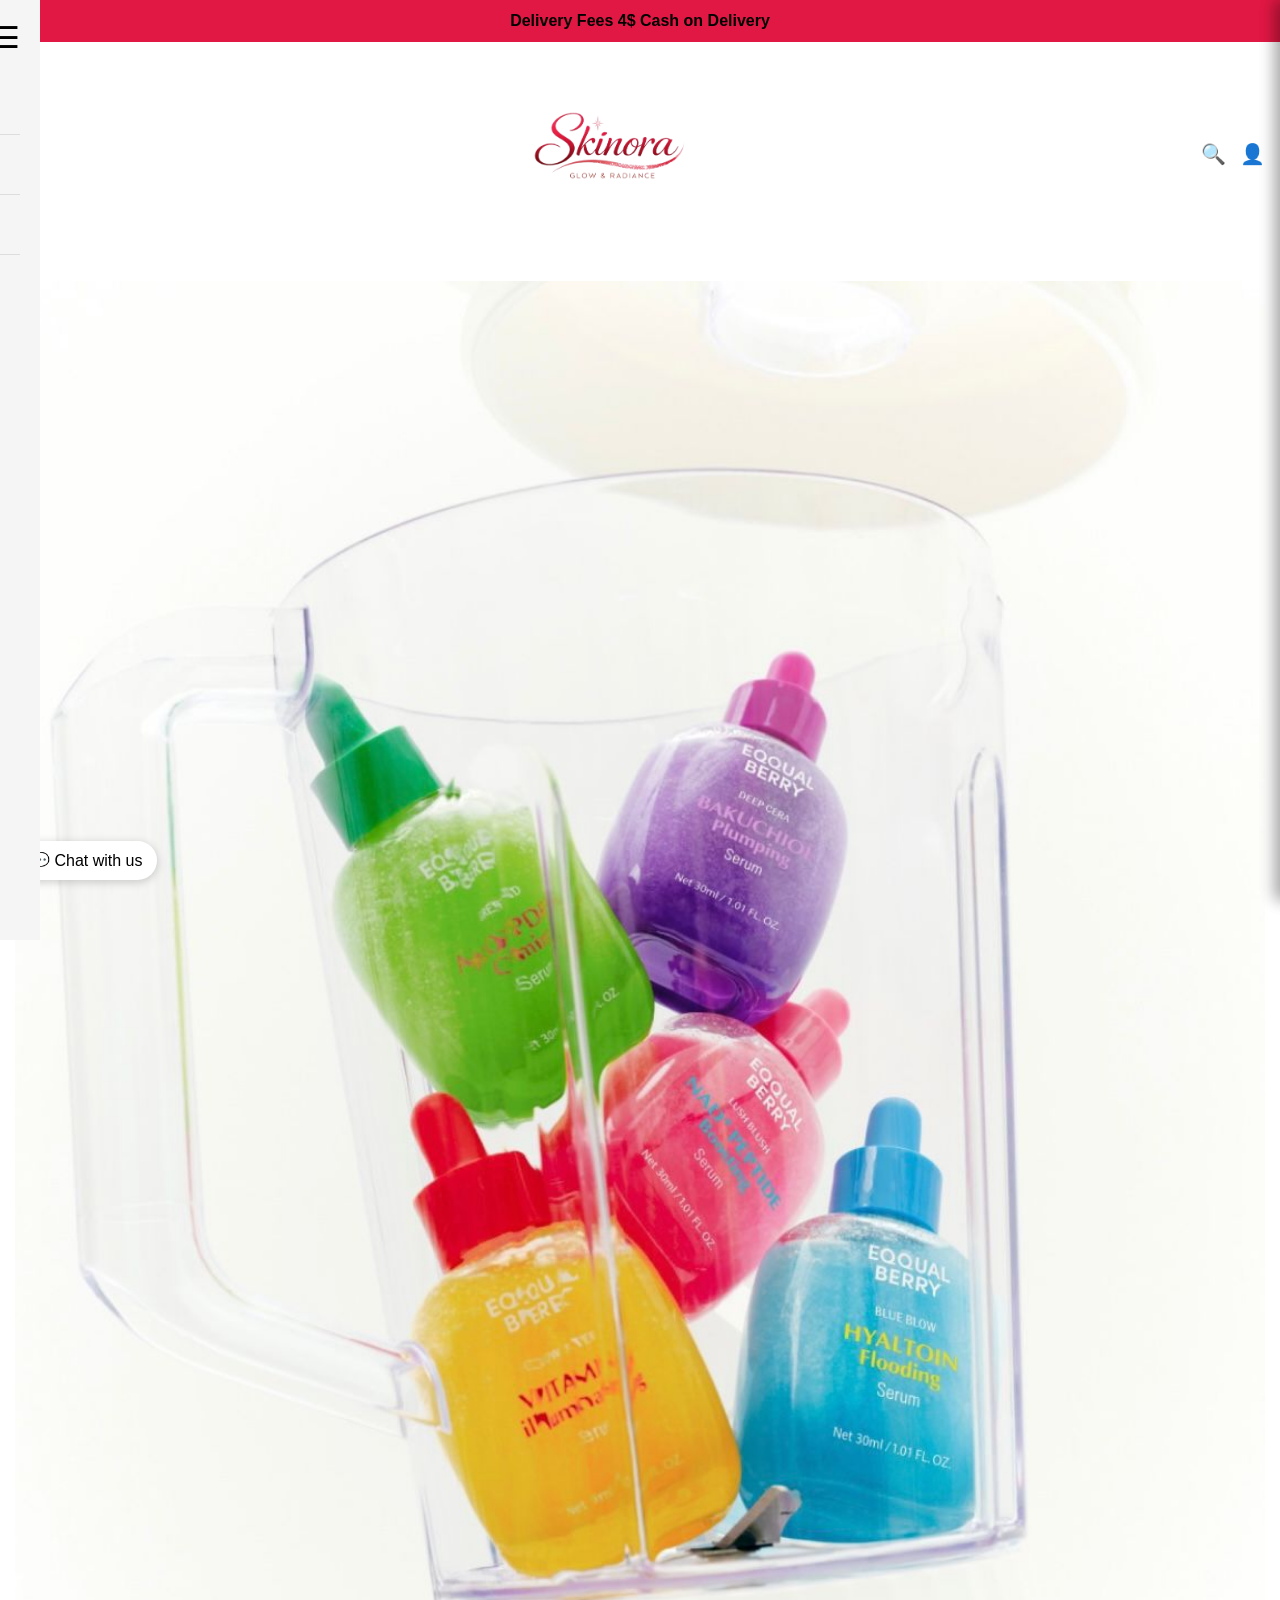
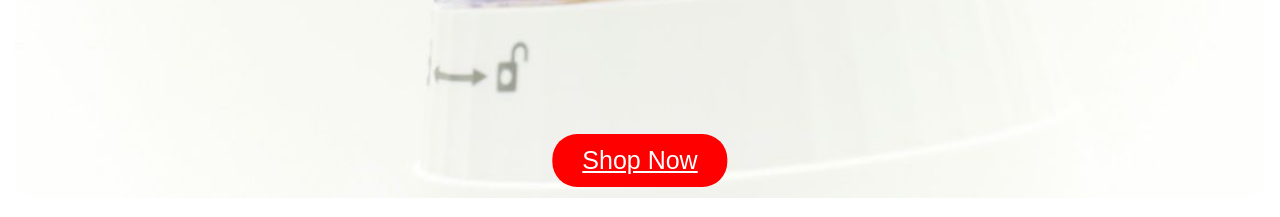
<file: index.html>
<!DOCTYPE html>
<html lang="ar">
<head>
  <meta charset="UTF-8">
  <title>Shop</title>
  <link rel="stylesheet" href="style.css">
</head>
<body>

<div class="top-bar">
  Delivery Fees 4$ Cash on Delivery
</div>

<header class="navbar">
  <div class="menu-icon" onclick="toggleMenu()">☰</div>

  <div class="logo">
    <img src="logo.png" />
  </div>

  <div class="icons">
    <span>🔍</span>
    <span>👤</span>
    <span class="cart" onclick="toggleCart()">🛒<span class="badge">0</span></span>
  </div>
</header>

<!-- Hero -->
<section class="hero">
  <img src="hero.jpg" class="hero-img" />

 <a href="shop.html" class="shop-btn">Shop Now</a>
</section>


<!-- WhatsApp -->
<a class="whatsapp" href="#">
  <span>💬</span> Chat with us
</a>
<div id="sidebar" class="sidebar">
  <div class="sidebar-header">
    <span class="close-btn" onclick="toggleMenu()">x</span>
    <span onclick="toggleMenu()">☰</span>
  </div>

  <a href="haircare.html">Haircare →</a>
  <a href="skincare.html">Skincare →</a>
  <a href="brands.html">Brands →</a>
</div>
<div id="cart" class="cart">

  <div class="cart-header">
    <h2>Shopping cart (<span id="cart-count">0</span>)</h2>
    <span onclick="toggleCart()">✖</span>
  </div>
  <div id="cart-items"></div>
  <div class="cart-footer">
    <p>Subtotal: $<span id="subtotal">0</span></p>
    <button class="checkout-btn" onclick="goCheckout()">Checkout</button>
  </div>
</div>
<script src="script.js"></script>
</body>
</html>
</file>
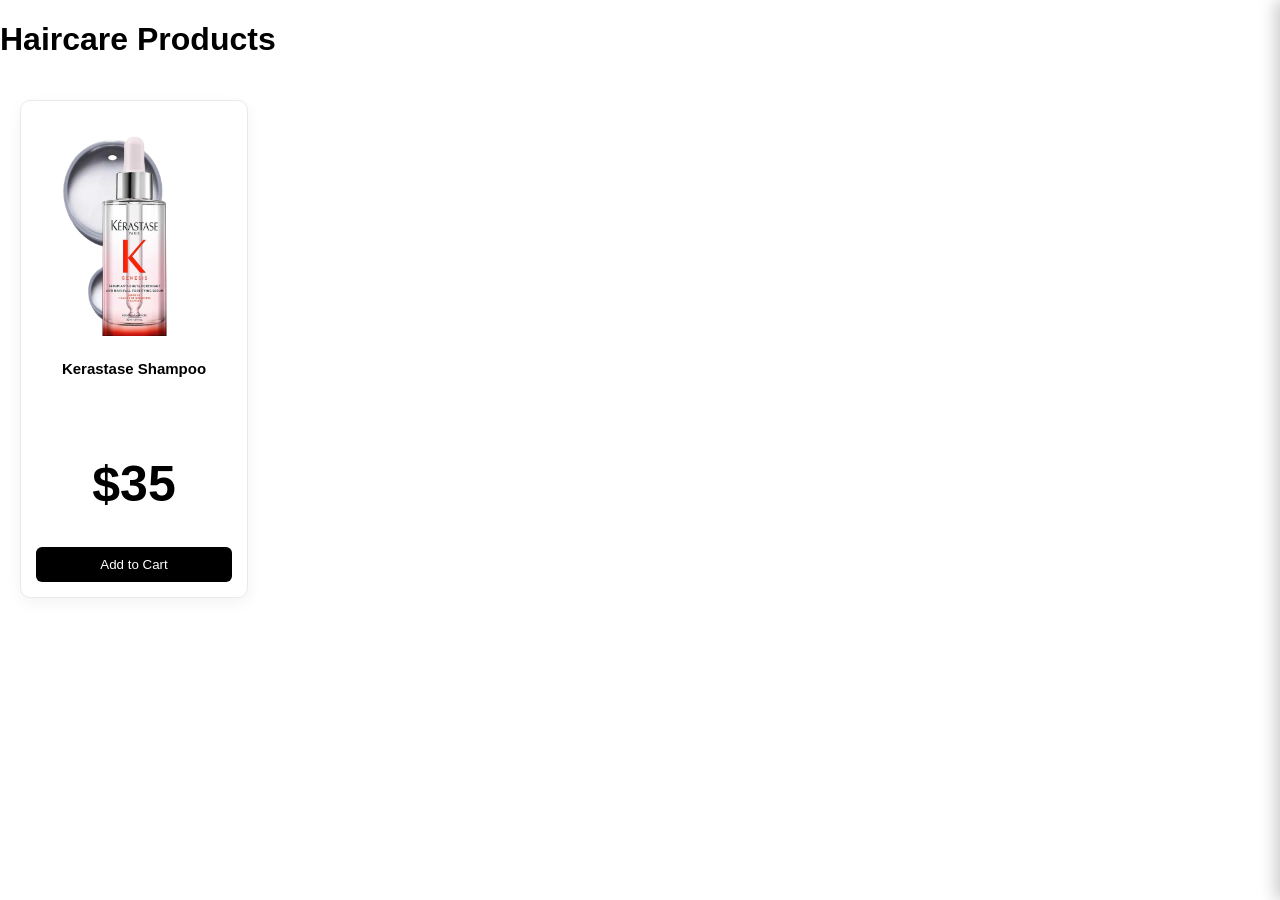
<file: haircare.html>
<!DOCTYPE html>
<html>
<head>
  <title>Haircare</title>
  <link rel="stylesheet" href="style.css">
</head>
<body>

<h1>Haircare Products</h1>

<div class="products">
   <div class="product">
    <img src="product3.jpg">
    <h4>Kerastase Shampoo</h4>
    <p>$35</p>
    <button onclick="addToCart('Kerastase Shampoo', 27, 'product3.jpg')">
  Add to Cart
</button>
  </div>
  <div id="cart" class="cart">
  <div class="cart-header">
    <h2>Shopping cart (<span id="cart-count">0</span>)</h2>
    <span onclick="toggleCart()">✖</span>
  </div>

  <div id="cart-items"></div>

  <div class="cart-footer">
    <p>Subtotal: $<span id="subtotal">0</span></p>
    <button class="checkout-btn" onclick="goCheckout()">Checkout</button>
  </div>
</div>
<script src="haircare.js"></script>
</body>
</html>
</file>
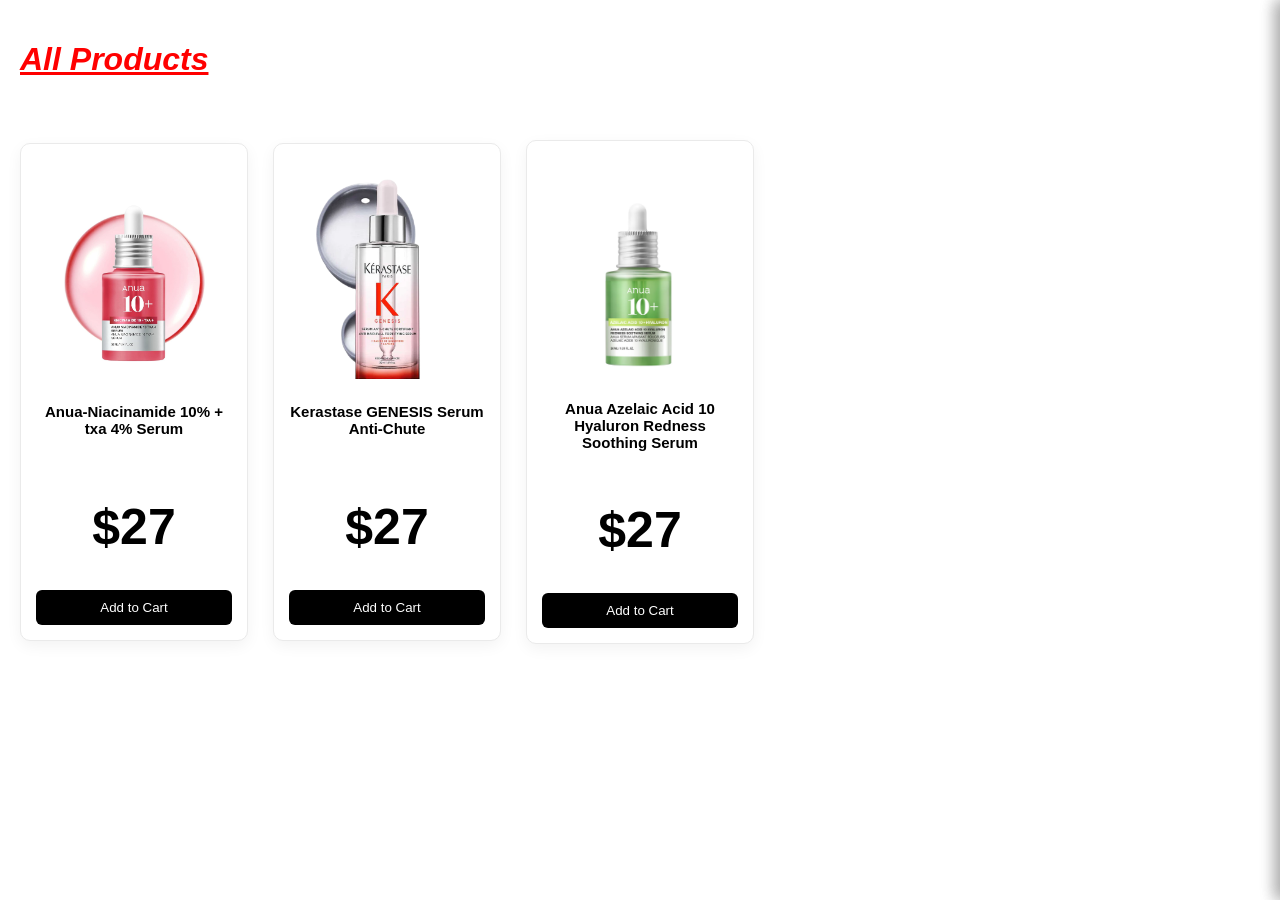
<file: shop.html>
<!DOCTYPE html>
<html lang="ar">
<head>
  <meta charset="UTF-8">
  <title>Shop</title>
  <link rel="stylesheet" href="style.css">
</head>
<body>

<h1 style="padding:20px;color: red;"><b><i><u>All Products</u></i></b></h1>
<span class="cart" onclick="toggleCart()">🛒</span>
<div class="products">

  <div class="product">
    <img src="product1.jpg">
    <h4>Anua-Niacinamide 10% + txa 4% Serum</h4>
    <p >$27</p> 
    <button onclick="addToCart('Anua-Niacinamide', 27, 'images/product1.jpg')">
  Add to Cart
</button>
  </div>
   <div class="product">
    <img src="product3.jpg">
    <h4>Kerastase GENESIS Serum Anti-Chute </h4>
    <p>$27</p>
    <button onclick="addToCart('Kerastase genesis serum', 27, 'product3.jpg')">
  Add to Cart
</button>
  </div>

  <div class="product">
    <img src="product2.jpg">
    <h4>Anua Azelaic Acid 10 Hyaluron Redness Soothing Serum</h4>
    <p>$27</p>
    <button onclick="addToCart('Anua Azelaic Acid', 27, 'images/product2.jpg')">
  Add to Cart
</button>
  </div>

</div>
<div id="cart" class="cart">
  <div class="cart-header">
    <h2>Shopping cart (<span id="cart-count">0</span>)</h2>
    <span onclick="toggleCart()">✖</span>
  </div>

  <div id="cart-items"></div>

  <div class="cart-footer">
    <p>Subtotal: $<span id="subtotal">0</span></p>
    <button class="checkout-btn" onclick="goCheckout()">Checkout</button>
  </div>
</div>
<script src="script.js"></script>

</body>
</html>
</file>
<file: style.css>
body {
  margin: 0;
  font-family: Arial;
}
* {
    align-items: center;
}
.top-bar {
  background: #e21844;
  text-align: center;
  padding: 12px;
  font-weight: bold;
}
.navbar {
  display: flex;
  align-items: center;
  justify-content: space-between;
  padding: 10px 15px;
  background: white;
}

.menu-icon {
  font-size: 24px;
}

.logo img {
  height: 200px;
  align-items: center;
}

.icons span {
  margin-left: 10px;
  font-size: 20px;
}

.badge {
  position: absolute;
  top: -5px;
  right: -8px;
  background: rgb(250, 194, 245);
  color: white;
  font-size: 10px;
  border-radius: 50%;
  padding: 2px 5px;
}
.hero {
  padding: 15px;
  position: relative;
}
.cart {
  position: fixed;
  top: 0;
  right: -360px;        /* مخفية خارج الشاشة */
  width: 360px;
  height: 100vh;
  background: #fff;
  box-shadow: -5px 0 15px rgba(0,0,0,0.2);
  transition: right 0.4s ease;
  z-index: 1000;
  overflow-y: auto;
}
.hero-img {
  width: 100%;
  border-radius: 20px;
}
.shop-btn {
  position: absolute;
  bottom: 30px;
  left: 50%;
  transform: translateX(-50%);
  background: red;
  color: white;
  border: none;
  padding: 12px 30px;
  border-radius: 25px;
  font-size: 25px;
}
.whatsapp {
  position: fixed;
  bottom: 20px;
  left: 15px;
  background: white;
  padding: 10px 15px;
  border-radius: 35px;
  box-shadow: 0 2px 10px rgba(0,0,0,0.2);
  text-decoration: none;
  color: black;
}

.sidebar {
  position: fixed;
  top: 0;
  left: -100%;
  width: 100%;
  height: 100%;
  background: #f5f5f5;
  transition: 0.3s;
  padding: 20px;
}

.sidebar-header {
  display: flex;
  justify-content: flex-end;
  font-size: 30px;
  margin-bottom: 20px;
}

.sidebar a {
  display: block;
  padding: 15px 0;
  font-size: 25px;
  text-decoration: none;
  color: black;
  border-bottom: 1px solid #ddd;
}
#product-list {
  display: flex;
  gap: 20px;
  padding: 40px;
}

.product {
  border: 1px solid #ddd;
  padding: 100px;
  font-size: 50px;
}
.cart-header {
  display: flex;
  justify-content: space-between;
  align-items: center;
  background: black;
  color: white;
  padding: 30px;
  border-radius: 30px 30px 30px 30px;
}

.cart-item {
  display: flex;
  align-items: center;
  margin: 15px 0;
}

.cart-item img {
  width: 70px;
  margin-right: 20px;
}

.qty {
  display: flex;
  align-items: center;
  gap: 10px;
  margin-top: 10px;
}

.qty button {
  padding: 5px 10px;
}

.delete-btn {
  margin-left: auto;
  background: black;
  color: white;
  border-radius: 50%;
  padding: 10px;
}

.cart-footer {
  margin-top:30px;
}

.checkout-btn {
  width: 100%;
  padding: 15px;
  background: black;
  color: white;
  border-radius: 25px;
}
.checkout-logo {
    align-items: center;
}
/* فقط داخل صفحة checkout */

.checkout-container {
  width: 900px;
  background: #ffffff;
  padding: 30px 40px;
  border-radius: 10px;
  box-shadow: 0 0 25px rgba(0,0,0,0.08);
  margin: 40px auto;
  font-family: Arial, Helvetica, sans-serif;
}

.checkout-logo {
  text-align: center;
  margin-bottom: 30px;
}

.checkout-container .contact-box,
.checkout-container .delivery-box,
.checkout-container .name-box,
.checkout-container .order-summary {
  margin-bottom: 25px;
}

.checkout-container h3 {
  margin-bottom: 10px;
  color: #333;
}

.checkout-container h4 {
  margin: 10px 0 5px;
  color: #555;
  font-weight: 600;
}

.checkout-container input,
.checkout-container select {
  width: 100%;
  padding: 10px 12px;
  border: 1px solid #ccc;
  border-radius: 6px;
  outline: none;
  font-size: 14px;
  transition: 0.3s;
}

.checkout-container input:focus,
.checkout-container select:focus {
  border-color: #000;
}

.checkout-container .order-summary {
  background: #fafafa;
  padding: 15px;
  border-radius: 8px;
  border: 1px solid #e0e0e0;
}

.checkout-container #summary-items div {
  padding: 8px 0;
  border-bottom: 1px solid #eaeaea;
}

.checkout-container #summary-total {
  font-weight: bold;
  font-size: 18px;
}

.checkout-container #continueBtn {
  width: 100%;
  padding: 14px;
  border: none;
  border-radius: 8px;
  background: black;
  color: white;
  font-size: 16px;
  cursor: pointer;
  transition: 0.3s;
}

.checkout-container #continueBtn:hover {
  background: #333;
}
/* ================= SHOP PAGE ONLY ================= */

.products {
  display: grid;
  grid-template-columns: repeat(auto-fill, minmax(220px, 1fr));
  gap: 25px;
  padding: 20px;
}

.product {
  border: 1px solid #eaeaea;
  border-radius: 10px;
  padding: 15px;
  text-align: center;
  background: #fff;
  transition: 0.3s;
  box-shadow: 0 5px 15px rgba(0,0,0,0.05);
}

.product:hover {
  transform: translateY(-5px);
}

.product img {
  width: 100%;
  height: 220px;
  object-fit: cover;
  border-radius: 8px;
}

.product h4 {
  margin: 12px 0 8px;
  font-size: 15px;
  min-height: 45px;
}

.product p {
  font-weight: bold;
  margin-bottom: 10px;
}

.product button {
  padding: 10px 15px;
  border: none;
  background: black;
  color: white;
  border-radius: 6px;
  cursor: pointer;
  transition: 0.3s;
  width: 100%;
}

.product button:hover {
  background: #333;
}
/* ================= MOBILE RESPONSIVE ================= */
@media (max-width: 768px) {

  .products {
    grid-template-columns: 1fr 1fr;
    gap: 20px;
    padding: 20px;
  }

  .product img {
    height: 160px;
  }

  .product h4 {
    font-size: 17px;
    min-height: 50px;
  }

  .product button {
    padding: 14px;
    font-size: 20px;
  }

  h1 {
    font-size: 25px;
    text-align: center;
  }

  /* Cart popup يصغر */
  .cart {
    width: 80%;
    right: -100%;
  }

  /* Checkout page */
  .checkout-container {
    width: 90%;
    padding: 20px;
  }

  input, select {
    width: 100%;
    margin-bottom: 15px;
  }

  .order-summary {
    font-size: 20px;
  }

  button {
    width: 100%;
    padding: 18px;
  }
}
</file>
